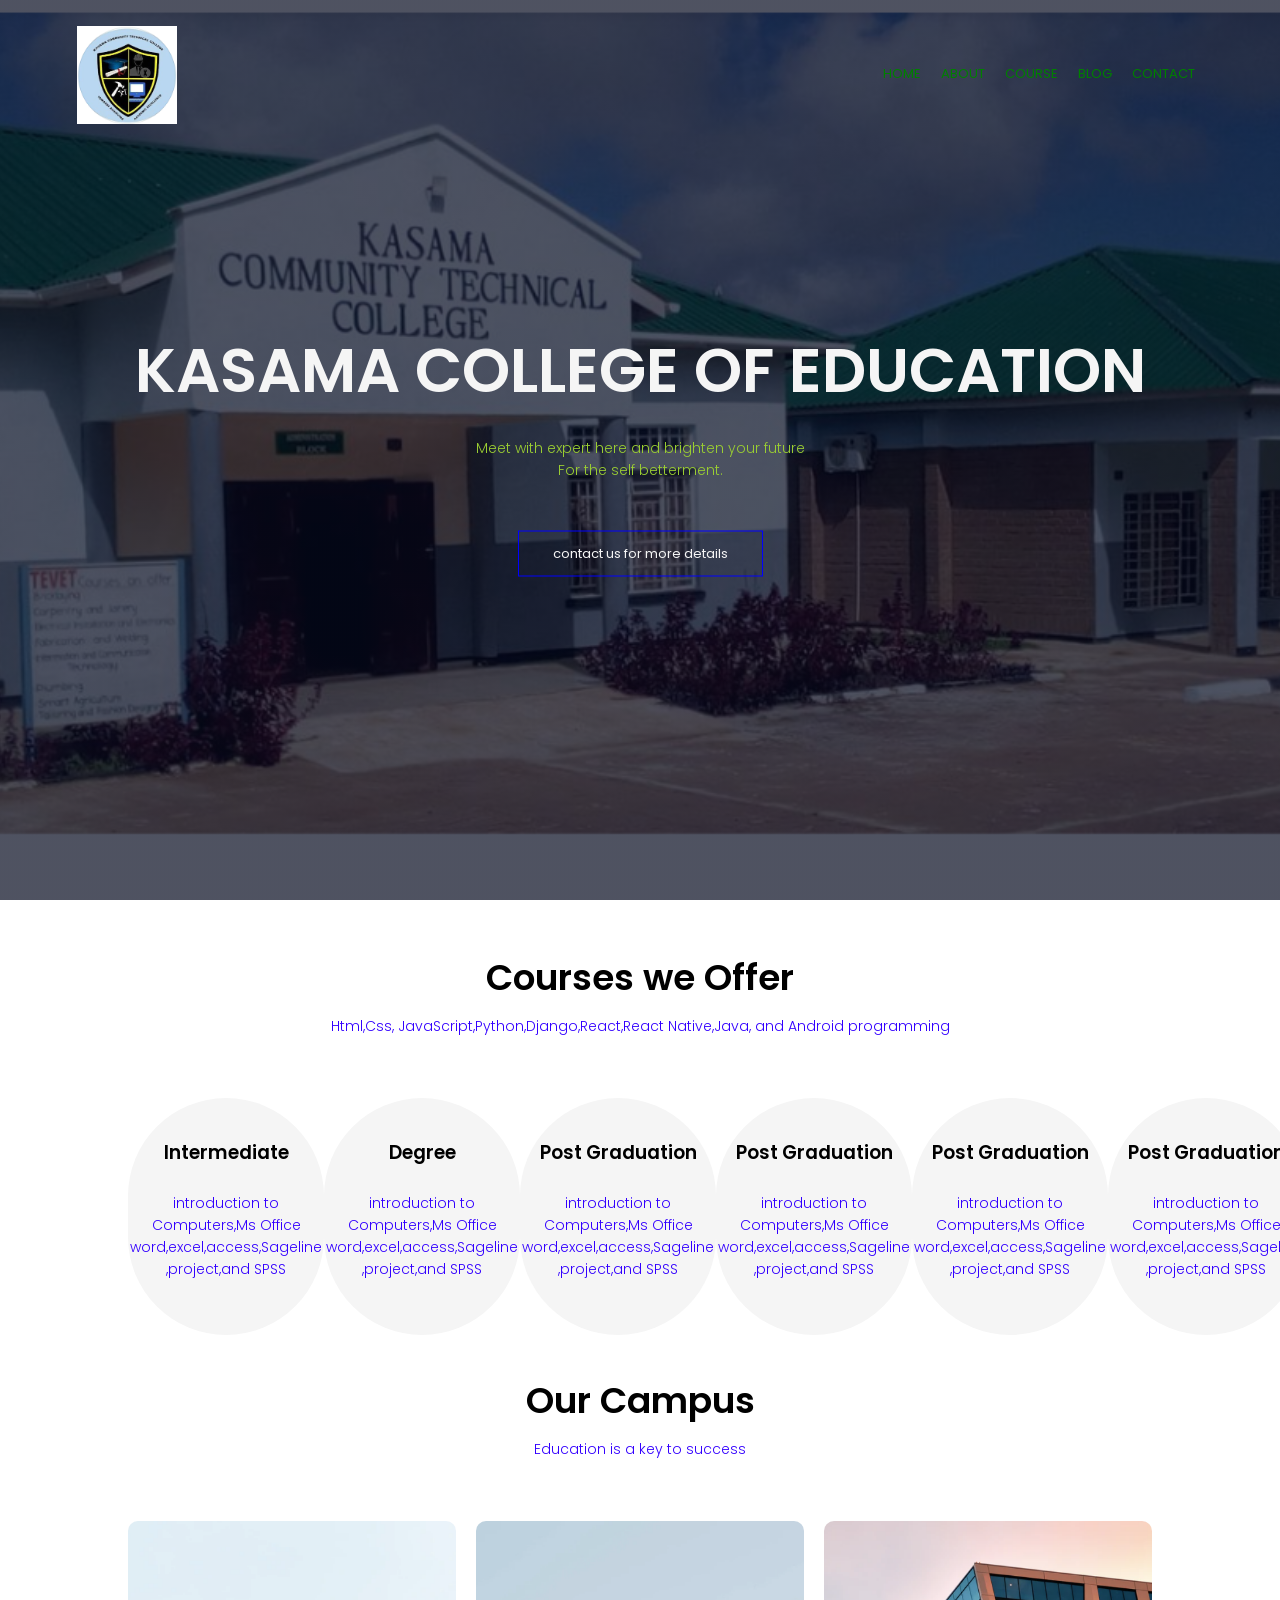
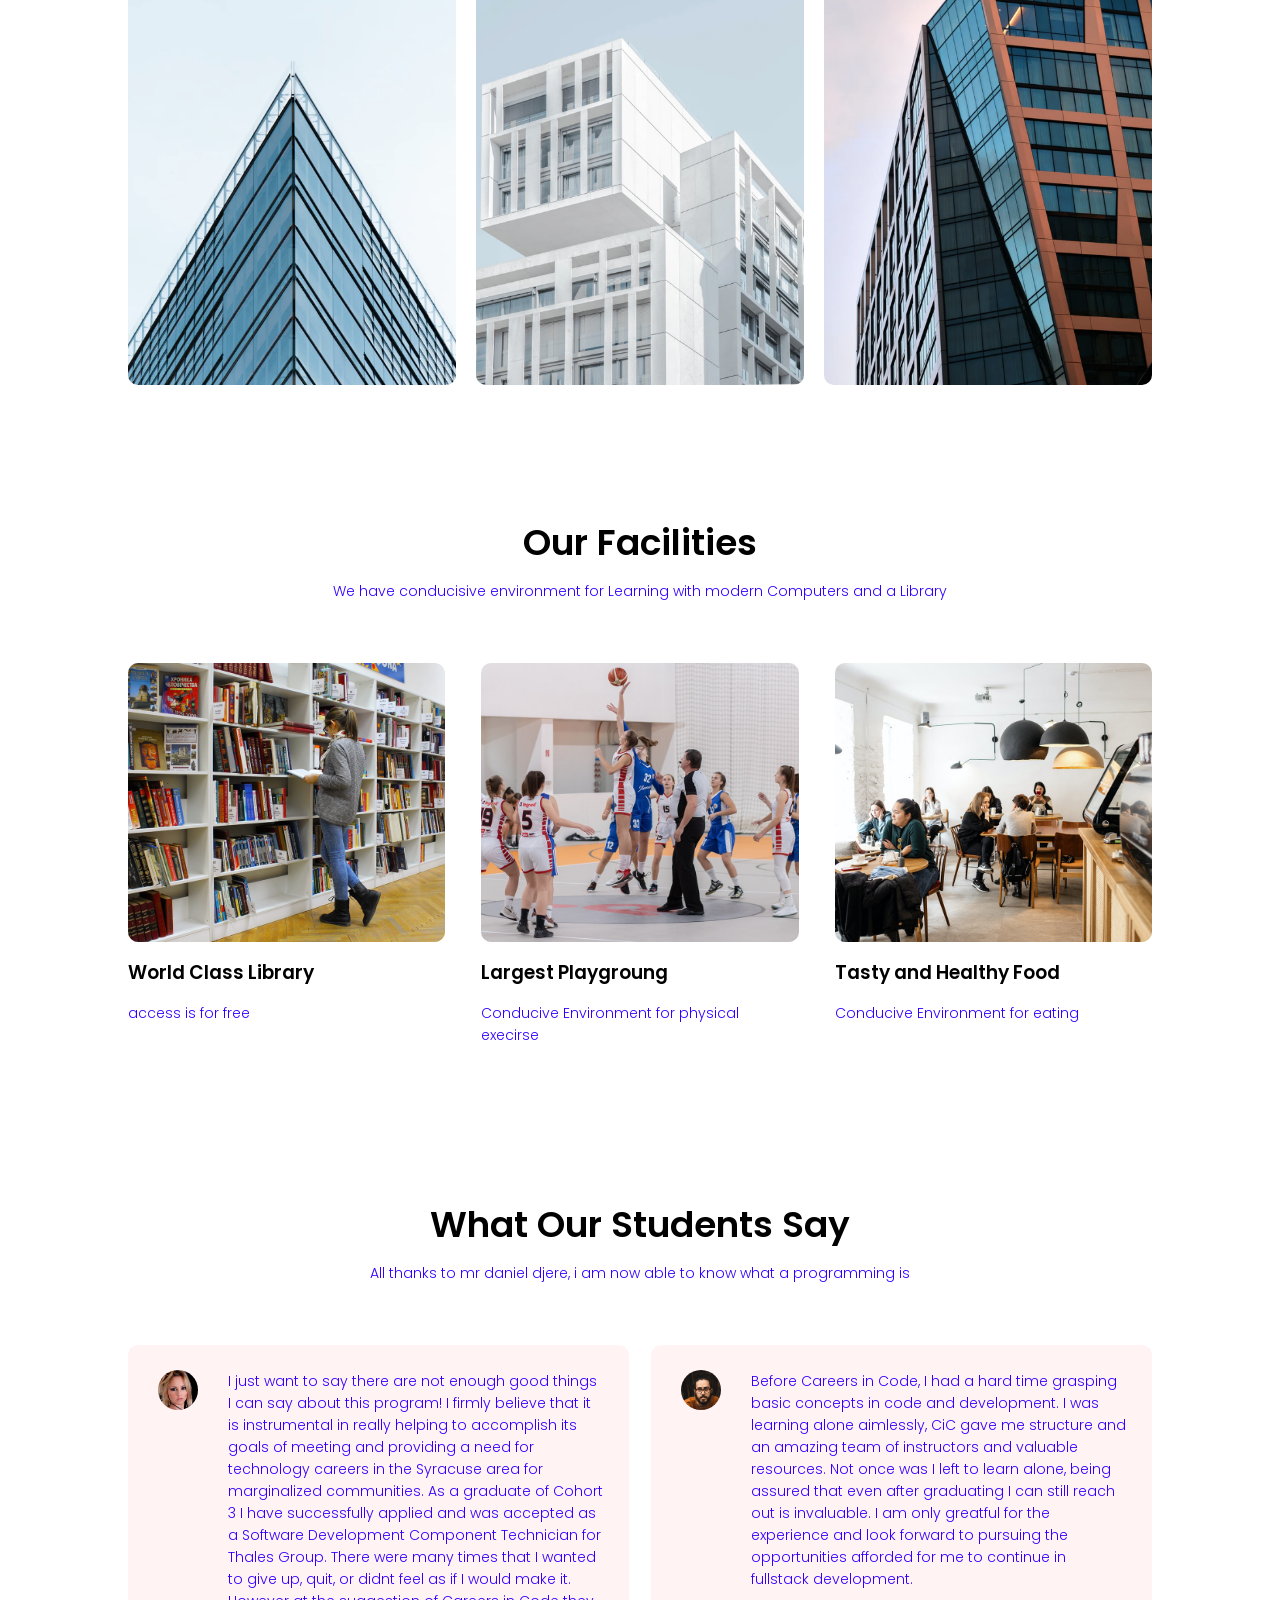
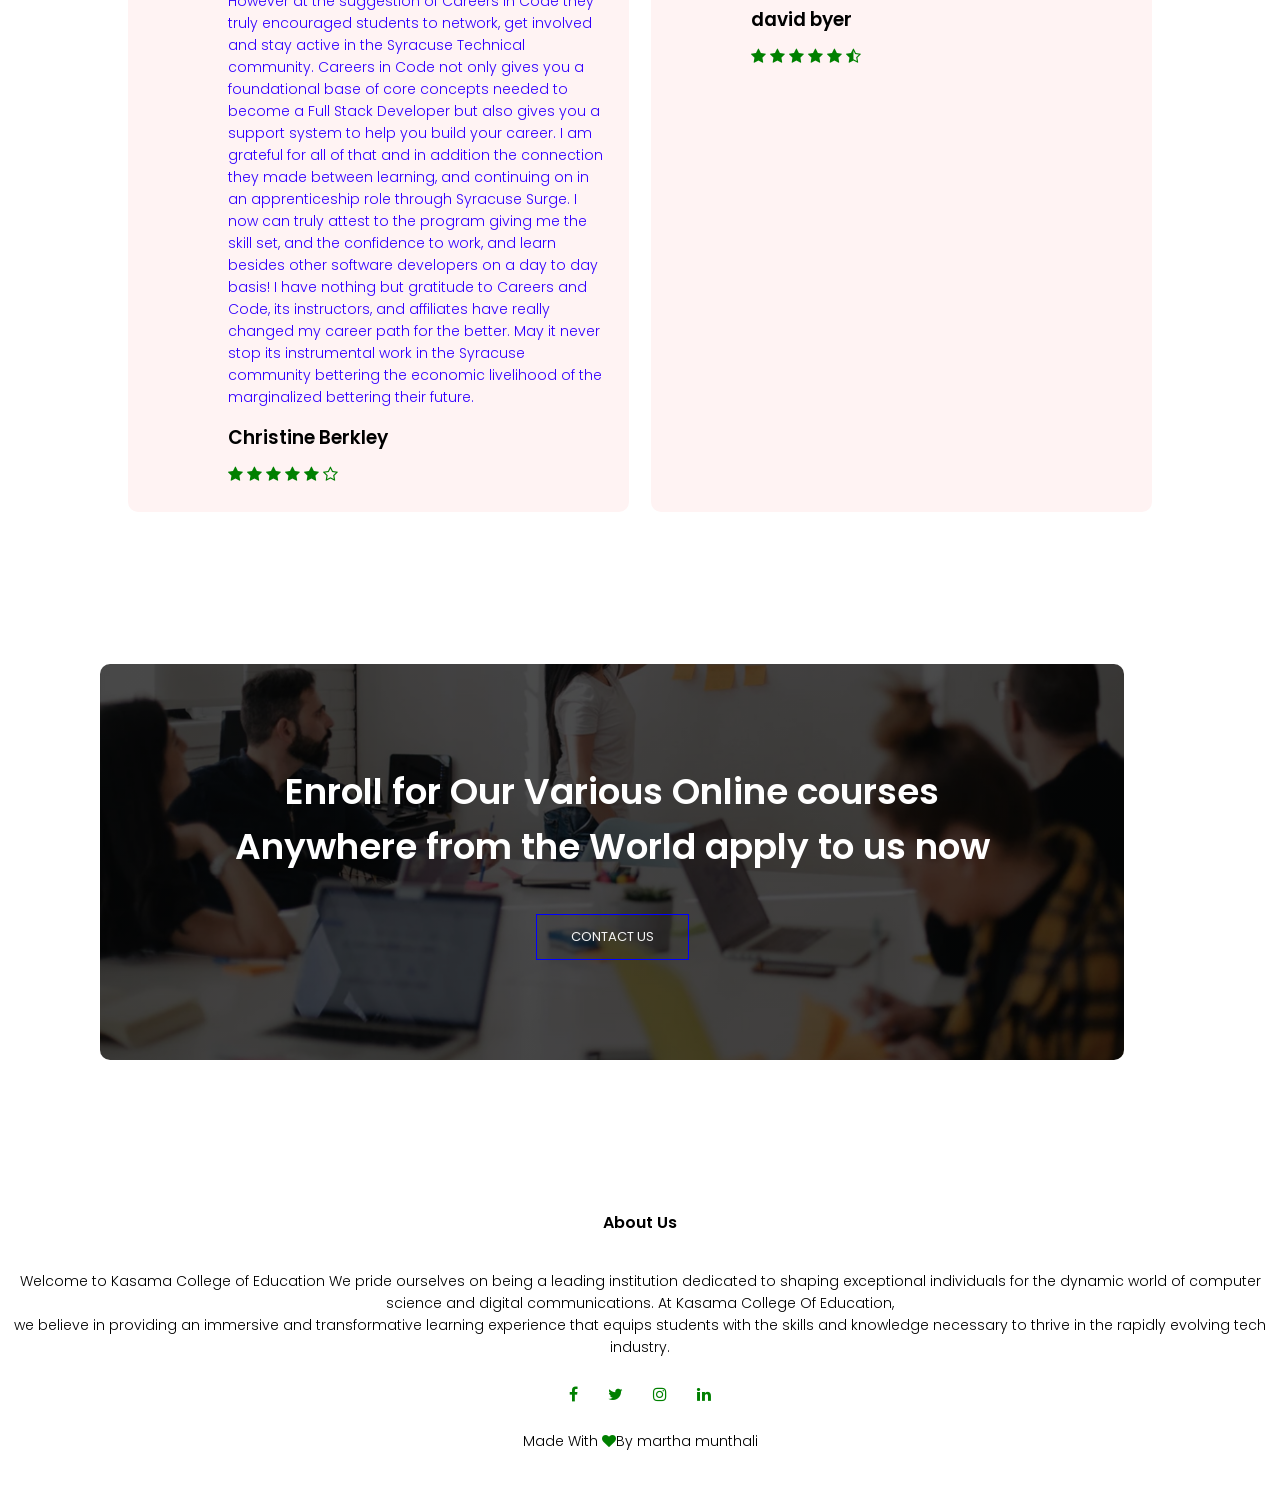
<file: index.html>
<!Doctype hmtl>
<html>
    <head>
      <meta name="viewport" content="with=device-width, initial-scale=1.0"> 
        <title> KASAMA COLLEGE OF EDUCATION </title>
        <link rel="stylesheet" href="style.css"> 
        <link rel="preconnect" href="https://fonts.googleapis.com">
    <link rel="preconnect" href="https://fonts.gstatic.com" crossorigin>
    <link href="https://fonts.googleapis.com/css2?family=Poppins:ital,wght@0,100;0,200;0,700;1,100&display=swap" rel="stylesheet">
    
    
    
<link 
href="http://cdnjs.cloudflare.com/ajax/libs/font-awesome/4.3.0/css/font-awesome.css" 
rel="stylesheet"  type='text/css'>
    
     </head>
    
     <body>   
        <!----------------   Logo   and   Nav   Links ----------------------------->
        <section class="header">  
          <nav>  
             <a href="about.html">  <img src="images/LOGOO.png">  </a>
             <div class="nav-links" id="navLinks"> 
                <i class="fa fa-times" onclick="hideMenu()"></i>
    
                <ul>   
                   <li>  <a href="index.html">HOME </a></li>
                   <li>  <a href="about.html">ABOUT </a></li>
                   <li>  <a href="course.html">COURSE </a></li>
                   <li>  <a href="blog.html">BLOG </a></li>
                   <li>  <a href="contact.html">CONTACT </a></li>
                </ul>
    
             </div>
             <i class="fa fa-bars" onclick="showMenu()"></i>
          </nav>
           
      <div class="text-box">   
         <h1>KASAMA COLLEGE OF EDUCATION</h1> 
         <p>Meet with expert here and brighten your future<br> For the self betterment.</p>
         <a href="" class="hero-btn"> contact us for more details</a>
      
      </div>
            
      
          </section>
          
          <!-------------COURSE ------------->
          <section class="course"> 
            
           <h1> Courses we Offer  </h1>	  
             <p>  Html,Css, JavaScript,Python,Django,React,React Native,Java, and Android programming   </p>
          
          <div class="row">
      
            <div class="course-col">
               <h3>Intermediate</h3>
               <p>introduction to Computers,Ms Office word,excel,access,Sageline ,project,and SPSS</p>
      
            </div>
      
            <div class="course-col">
               <h3>Degree</h3>
               <p>introduction to Computers,Ms Office word,excel,access,Sageline ,project,and SPSS</p>
      
            </div>
      
            <div class="course-col">
               <h3>Post Graduation</h3>
               <p>introduction to Computers,Ms Office word,excel,access,Sageline ,project,and SPSS</p>
      
            </div>
            <div class="course-col">
               <h3>Post Graduation</h3>
               <p>introduction to Computers,Ms Office word,excel,access,Sageline ,project,and SPSS</p>
      
            </div>
            <div class="course-col">
               <h3>Post Graduation</h3>
               <p>introduction to Computers,Ms Office word,excel,access,Sageline ,project,and SPSS</p>
      
            </div>
            <div class="course-col">
               <h3>Post Graduation</h3>
               <p>introduction to Computers,Ms Office word,excel,access,Sageline ,project,and SPSS</p>
      
            </div>
            <div class="course-col">
               <h3>Post Graduation</h3>
               <p>introduction to Computers,Ms Office word,excel,access,Sageline ,project,and SPSS</p>
      
            </div>
      
         </div>
          
          </section>
          
          <!-------campus-->
      
      <section class="campus">
         <h1>Our  Campus</h1>
         <p> Education is a key to success</p>
      
         <div class="row">
      
            <div class="campus-col">
               <img src="images/london.png">
               <div class="layer">
                  <h3>LONDON</h3>
               </div>
            </div>
            <div class="campus-col">
               <img src="images/washington.png">
               <div class="layer">
                  <h3>WASHNGTON</h3>
               </div>
            </div>
            <div class="campus-col">
               <img src="images/newyork.png">
               <div class="layer">
                  <h3>NEWYORK</h3>
               </div>
            </div>
         </div>
      </section>
<!---------Facilities------>
<section class="facilities">    

   <h1>Our Facilities </h1>
   <p> We have  conducisive  environment for Learning with  modern Computers and a Library</p>

<div class="row">
<div class="facilities-col">
<img src="images/library.png">
<h3>World Class Library </h3>
<p>access is for free </p>
</div>

<div class="facilities-col">
<img src="images/basketball.png">
<h3>Largest Playgroung </h3>
<p>Conducive  Environment  for physical execirse </p>
</div>

<div class="facilities-col">
<img src="images/cafeteria.png">
<h3>Tasty and Healthy Food </h3>
<p>Conducive  Environment  for eating </p>
</div>
</div>    
</section>

 <!------------testimonials--------------------->

 <section class="testimonials"> 
   <h1>What Our Students Say</h1>
   <p>All thanks to mr daniel djere, i am now able to know what a programming is </p>
<div class="row">

<div class="testimonial-col">

   <img src="images/user1.jpg">
<diV> 
   <p>I just want to say there are not enough good things I can say about this program!
      I firmly believe that it is instrumental in really helping to accomplish its goals
      of meeting and providing a need for technology careers in the Syracuse area for marginalized
      communities. As a graduate of Cohort 3 I have successfully applied and was accepted as
      a Software Development Component Technician for Thales Group. There were many times that 
      I wanted to give up, quit, or didnt feel as if I would make it. However at the suggestion
      of Careers in Code they truly encouraged students to network, get involved and
      stay active in the Syracuse Technical community. Careers in Code not only gives you
      a foundational base of core concepts needed to become a Full Stack Developer but 
      also gives you a support system to help you build your career. I am grateful
      for all of that and in addition the connection they made between learning, and continuing 
      on in an apprenticeship role through Syracuse Surge. I now can truly attest to the program
      giving me the skill set, and the confidence to work, and learn besides other software
      developers on a day to day basis! I have nothing but gratitude to Careers and Code, 
      its instructors, and affiliates have really changed my career path for the better. 
      May it never stop its instrumental work in the Syracuse community bettering the 
      economic livelihood of the marginalized bettering their future.</p>
   <h3>Christine Berkley</h3>
   <i class="fa fa-star"></i>
   <i class="fa fa-star"></i>
   <i class="fa fa-star"></i>
   <i class="fa fa-star"></i>
   <i class="fa fa-star"></i>
   <i class="fa fa-star-o"></i>
</diV>
</div>

<div class="testimonial-col">

   <img src="images/user2.jpg">
<diV> 
   <p>Before Careers in Code, I had a hard time grasping basic concepts in code
      and development. I was learning alone aimlessly, CiC gave me structure and
      an amazing team of instructors and valuable resources. Not once was I left to
      learn alone, being assured that even after graduating I can still reach out is invaluable. 
      I am only greatful for the experience and look forward to pursuing the opportunities 
      afforded for me to continue in fullstack development.</p>
   <h3>david byer</h3>
   <i class="fa fa-star"></i>
   <i class="fa fa-star"></i>
   <i class="fa fa-star"></i>
   <i class="fa fa-star"></i>
   <i class="fa fa-star"></i>
   <i class="fa fa-star-half-o"></i>

</diV>
</div>


</div>

</section>
<!-------call to action----->
<section class="cta">
   <h1>Enroll for Our Various Online courses<br>Anywhere from the World apply to us now</h1>
   <a href="" class="hero-btn">CONTACT US</a>
</section>
<section class="footer"> 

   <h4>About  Us</h4>
   <p> Welcome to Kasama College of Education We pride ourselves on being a leading institution dedicated to shaping exceptional individuals for the dynamic world of computer science and digital communications. At Kasama College Of Education,<br> we believe in providing an immersive and transformative learning experience that equips students with the skills and knowledge necessary to thrive in the rapidly evolving tech industry.</p>
   <div class="icons">   

<a href="https://web.facebook.com/daniel.jere.39" target="_blank"><i class="fa fa-facebook"></i></a>
<a href="https://twitter.com/danieljere7" target="_blank"><i class="fa fa-twitter"></i></a>
<a href="https://www.instagram.com/danieljere3" target="_blank"><i class="fa fa-instagram"></i></a>
<a href="https://www.linkedin.com/in/daniel-jere-b772a330/" target="_blank"><i class="fa fa-linkedin"></i></a>


   </div>

   <p>Made With <i class="fa fa-heart"></i>By martha munthali </i></p>
</section>


   
          
          <!------------JavaScript for Toggle Menu--------------------->
      
      
      <script>  
            var navLinks = document.getElementById("navLinks"); 
            function showMenu(){ 
               navLinks.style.right = "0";
            }
            function hideMenu(){  
               navLinks.style.right = "-200px";
            }
      
      
      </script>
       </body>
      
      
      </html>
</file>
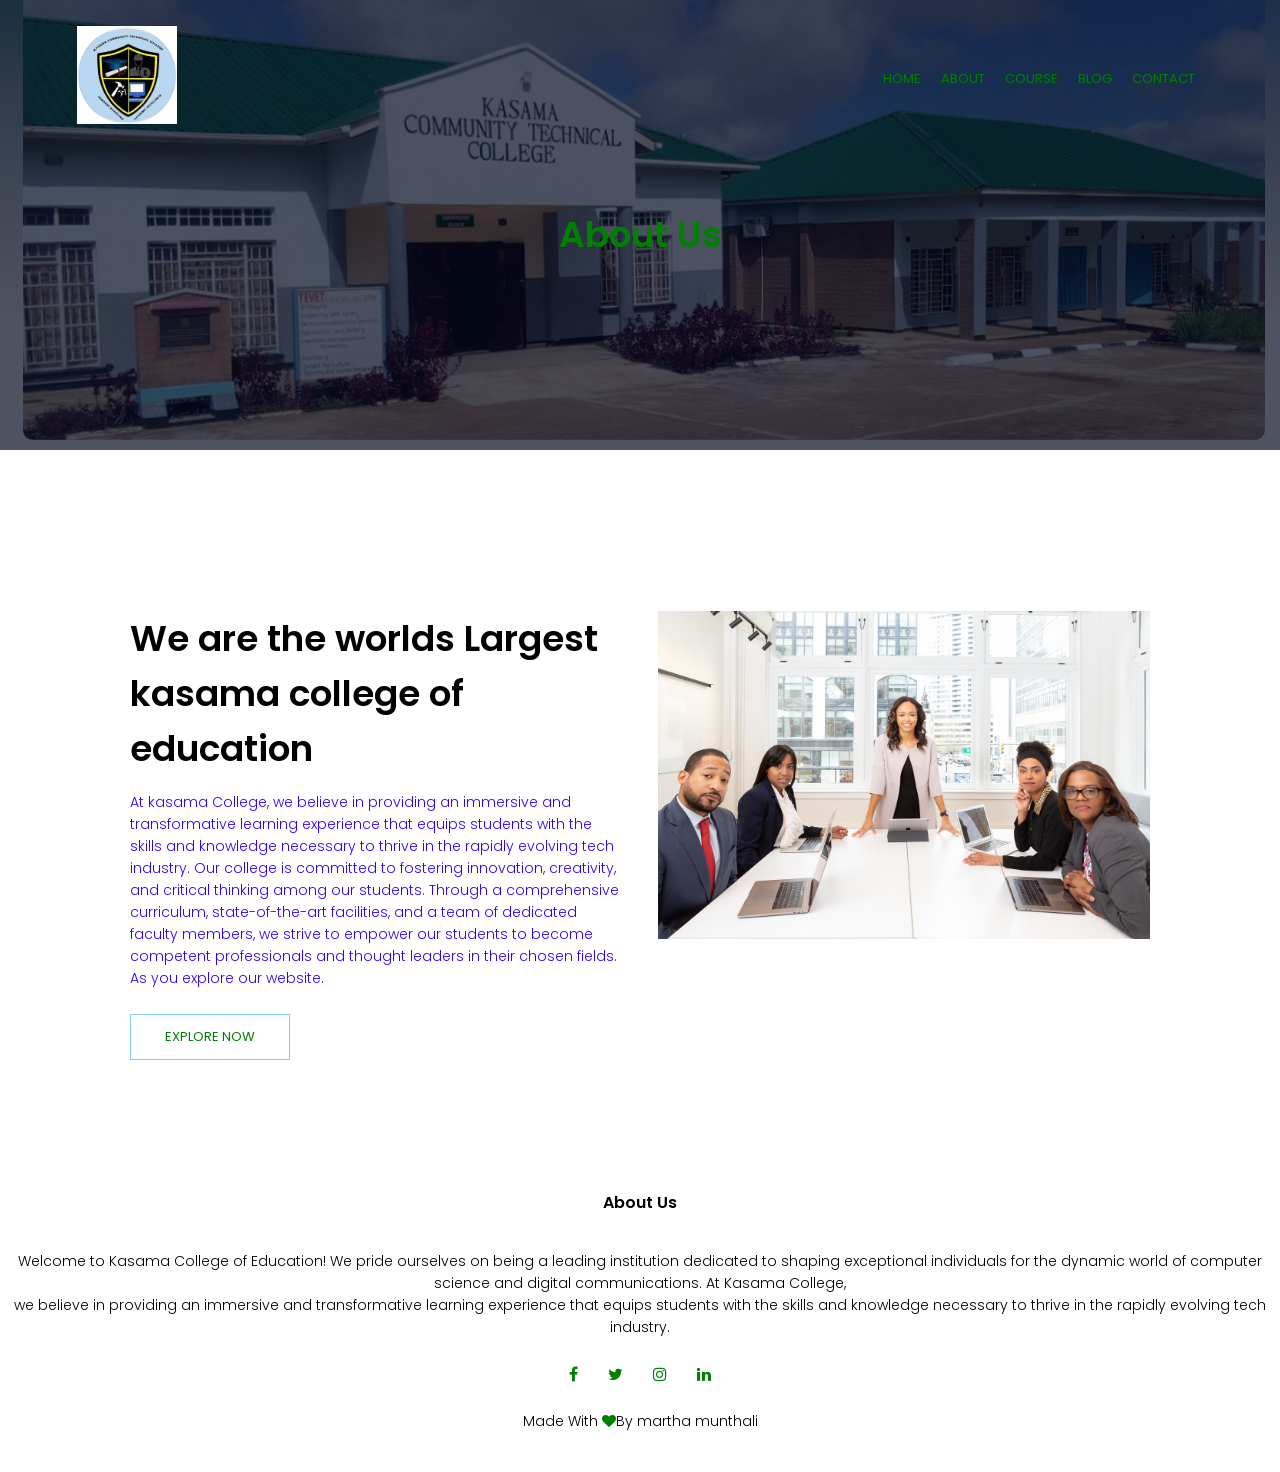
<file: about.html>
<!DOCTYPE html>
<html>   
 <head>  
    <meta name="viewport" content="with=device-width, initial-scale=1.0"> 
    <title> KASAMA COLLEGE OF EDUCATION</title>
    <link rel="stylesheet" href="style.css"> 
    <link rel="preconnect" href="https://fonts.googleapis.com">
<link rel="preconnect" href="https://fonts.gstatic.com" crossorigin>
<link href="https://fonts.googleapis.com/css2?family=Poppins:ital,wght@0,100;0,200;0,700;1,100&display=swap" rel="stylesheet">



<link 
  href="http://cdnjs.cloudflare.com/ajax/libs/font-awesome/4.3.0/css/font-awesome.css" 
  rel="stylesheet"  type='text/css'>
 </head>

 <body>   
    <!---------------- Rename   the   Header class  to  sub-header ----------------------------->
    <section class="sub-header">  
      <nav>  
         <a href="course.html">  <img src="images/LOGOO.png">  </a>
         <div class="nav-links" id="navLinks"> 
            <i class="fa fa-times" onclick="hideMenu()"></i>

            <ul>   
               <li>  <a href="index.html">HOME </a></li>
               <li>  <a href="about.html">ABOUT </a></li>
               <li>  <a href="course.html">COURSE </a></li>
               <li>  <a href="blog.html">BLOG </a></li>
               <li>  <a href="contact.html">CONTACT </a></li>
            </ul>

         </div>
         <i class="fa fa-bars" onclick="showMenu()"></i>
      </nav>
     
<h1>About  Us </h1>

    </section>
    <!----------About   Us  Content ---------------------->
    <section class="about-us"> 
      <div class="row">  
         <div class="about-col">
            <h1> We  are  the  worlds  Largest kasama college of education </h1>
           <p>  At kasama College, we believe in providing an immersive and transformative learning experience that equips students with the skills and knowledge necessary to thrive in the rapidly evolving tech industry.
            Our college is committed to fostering innovation, creativity, and critical thinking among our students. Through a comprehensive curriculum, state-of-the-art facilities, and a team of dedicated faculty members, we strive to empower our students to become competent professionals and thought leaders in their chosen fields.
            As you explore our website.</p>
             <a href=" " class="hero-btn green-btn"> EXPLORE NOW  </a>
         </div>
         <div class="about-col">

            <img src="images/about.jpg">
         </div>

      </div>
    </section>

	
   <!-----------------  foooter    -------->

   <section class="footer"> 

      <h4>About  Us</h4>
      <p> Welcome to Kasama College of Education! We pride ourselves on being a leading institution dedicated to shaping exceptional individuals for the dynamic world of computer science and digital communications. At Kasama College,<br> we believe in providing an immersive and transformative learning experience that equips students with the skills and knowledge necessary to thrive in the rapidly evolving tech industry.</p>
      <div class="icons">   

<a href="https://web.facebook.com/daniel.jere.39" target="_blank"><i class="fa fa-facebook"></i></a>
<a href="https://twitter.com/danieljere7" target="_blank"><i class="fa fa-twitter"></i></a>
<a href="https://www.instagram.com/danieljere3" target="_blank"><i class="fa fa-instagram"></i></a>
<a href="https://www.linkedin.com/in/daniel-jere-b772a330/" target="_blank"><i class="fa fa-linkedin"></i></a>


      </div>

      <p>Made With <i class="fa fa-heart"></i>By martha munthali </i></p>
   </section>
    <!------------JavaScript for Toggle Menu--------------------->


<script>
      var navLinks = document.getElementById("navLinks");
      function showMenu(){ 
         navLinks.style.right = "0";
      }
      function hideMenu(){  
         navLinks.style.right = "-200px";
      }
</script>
 </body>


</html>
</file>
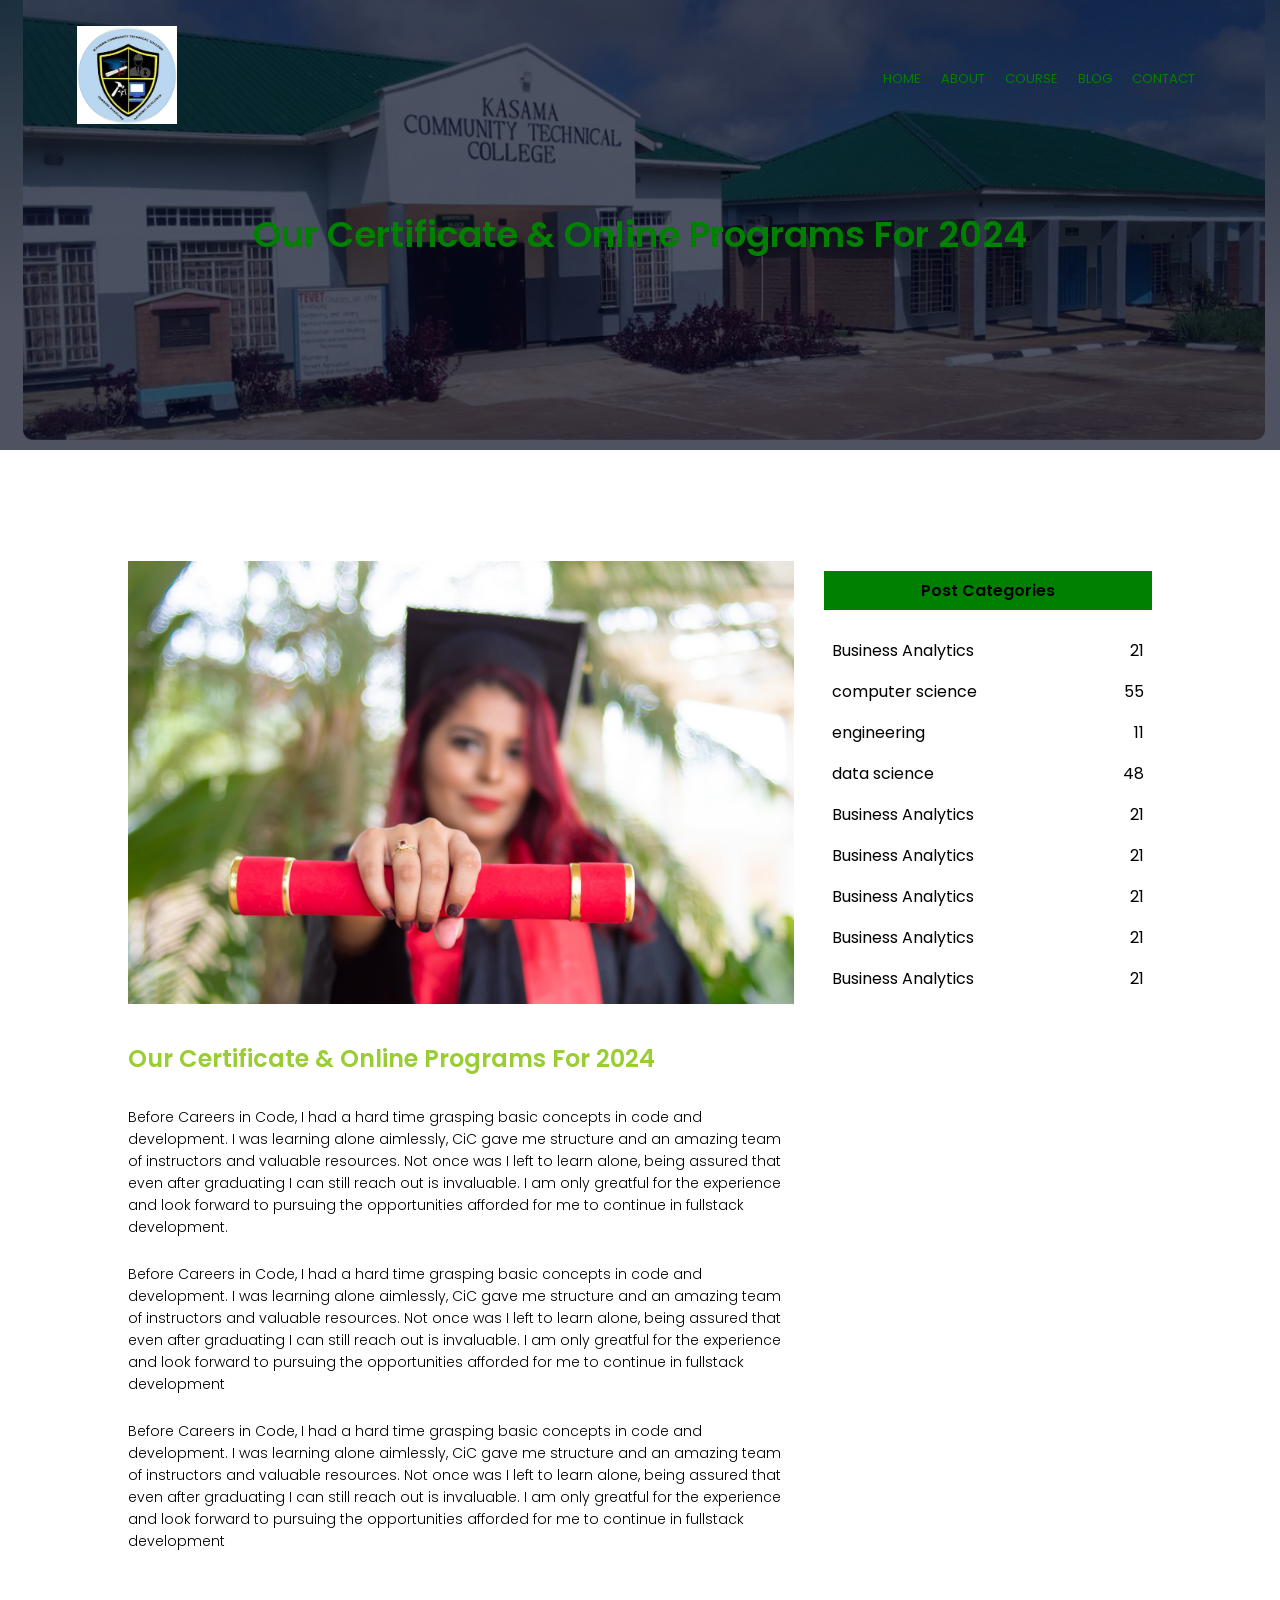
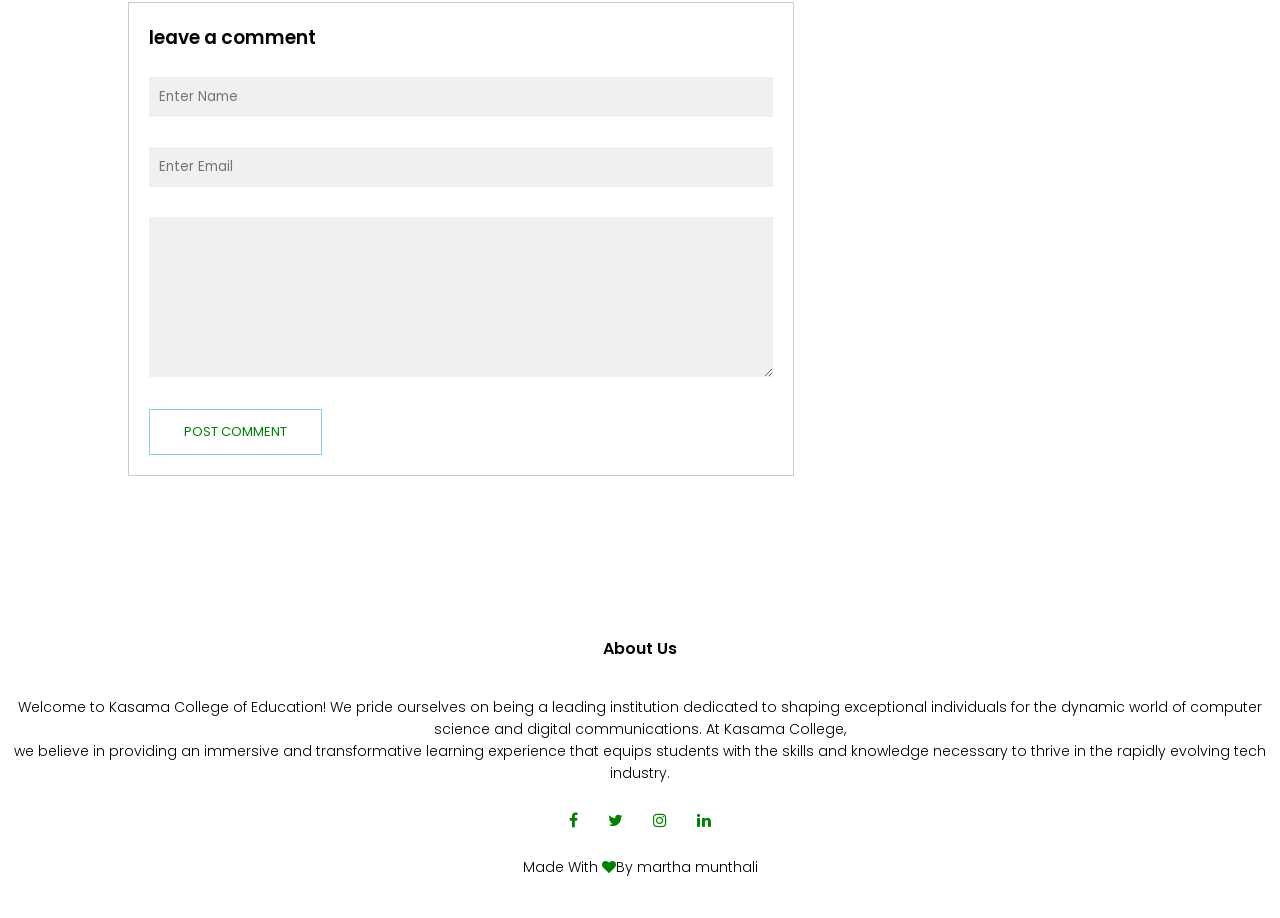
<file: blog.html>
<!DOCTYPE html>
<html>   
 <head>  
    <meta name="viewport" content="with=device-width, initial-scale=1.0"> 
    <title> KASAMA COLLEGE OF EDUCATION</title>
    <link rel="stylesheet" href="style.css"> 
    <link rel="preconnect" href="https://fonts.googleapis.com">
<link rel="preconnect" href="https://fonts.gstatic.com" crossorigin>
<link href="https://fonts.googleapis.com/css2?family=Poppins:ital,wght@0,100;0,200;0,700;1,100&display=swap" rel="stylesheet">



<link 
  href="http://cdnjs.cloudflare.com/ajax/libs/font-awesome/4.3.0/css/font-awesome.css" 
  rel="stylesheet"  type='text/css'>
 </head>

 <body>   
    <!---------------- Rename   the   Header class  to  sub-header ----------------------------->
    <section class="sub-header">  
      <nav>  
         <a href="contact.html">  <img src="images/LOGOO.png">  </a>
         <div class="nav-links" id="navLinks"> 
            <i class="fa fa-times" onclick="hideMenu()"></i>

            <ul>   
               <li>  <a href="index.html">HOME </a></li>
               <li>  <a href="about.html">ABOUT </a></li>
               <li>  <a href="course.html">COURSE </a></li>
               <li>  <a href="blog.html">BLOG </a></li>
               <li>  <a href="contact.html">CONTACT </a></li>
            </ul>

         </div>
         <i class="fa fa-bars" onclick="showMenu()"></i>
      </nav>
     
<h1>Our Certificate & Online Programs For 2024 </h1>

</section>
<!-------blog page content--------->
<section class="blog-content">
   <div class="row">
      <div class="blog-left">
         <img src="images/certificate.jpg">
         <h2>Our Certificate & Online Programs For 2024 </h2>
         <p>Before Careers in Code, I had a hard time grasping basic concepts in code
            and development. I was learning alone aimlessly, CiC gave me structure and
            an amazing team of instructors and valuable resources. Not once was I left to
            learn alone, being assured that even after graduating I can still reach out is invaluable. 
            I am only greatful for the experience and look forward to pursuing the opportunities 
            afforded for me to continue in fullstack development.</p>
            <br>
            <p>Before Careers in Code, I had a hard time grasping basic concepts in code
               and development. I was learning alone aimlessly, CiC gave me structure and
               an amazing team of instructors and valuable resources. Not once was I left to
               learn alone, being assured that even after graduating I can still reach out is invaluable. 
               I am only greatful for the experience and look forward to pursuing the opportunities 
               afforded for me to continue in fullstack development</p>
            <br>
            <p>Before Careers in Code, I had a hard time grasping basic concepts in code
               and development. I was learning alone aimlessly, CiC gave me structure and
               an amazing team of instructors and valuable resources. Not once was I left to
               learn alone, being assured that even after graduating I can still reach out is invaluable. 
               I am only greatful for the experience and look forward to pursuing the opportunities 
               afforded for me to continue in fullstack development</p>
               <div class="comment-box">
                  <h3>leave a comment</h3>
                  <form class="comment-form">
                     <input type="text" placeholder="Enter Name">
                     <input type="text" placeholder="Enter Email">
                     <textarea rows="7" placeholder="Your comment">
                     </textarea>
                     <button type="submit" class="hero-btn green-btn">POST COMMENT</button>

                  </form>

               </div>
      </div>
      <div class="blog-right"> 
         <h3>Post Categories</h3>
         <div>
            <span>Business Analytics</span>
            <span>21</span>
         </div>
         <div>
            <span>computer science</span>
            <span>55</span>
         </div>
         <div>
            <span>engineering</span>
            <span>11</span>
         </div>
         <div>
            <span>data science</span>
            <span>48</span>
         </div>
         <div>
            <span>Business Analytics</span>
            <span>21</span>
         </div>
         <div>
            <span>Business Analytics</span>
            <span>21</span>
         </div>
         <div>
            <span>Business Analytics</span>
            <span>21</span>
         </div>
         <div>
            <span>Business Analytics</span>
            <span>21</span>
         </div>
         <div>
            <span>Business Analytics</span>
            <span>21</span>
         </div>
      </div>

   </div>

</section>
	
   <!-----------------  foooter    -------->

   <section class="footer"> 

      <h4>About  Us</h4>
      <p> Welcome to Kasama College of Education! We pride ourselves on being a leading institution dedicated to shaping exceptional individuals for the dynamic world of computer science and digital communications. At Kasama College,<br> we believe in providing an immersive and transformative learning experience that equips students with the skills and knowledge necessary to thrive in the rapidly evolving tech industry.</p>
      <div class="icons">   

<a href="https://web.facebook.com/daniel.jere.39" target="_blank"><i class="fa fa-facebook"></i></a>
<a href="https://twitter.com/danieljere7" target="_blank"><i class="fa fa-twitter"></i></a>
<a href="https://www.instagram.com/danieljere3" target="_blank"><i class="fa fa-instagram"></i></a>
<a href="https://www.linkedin.com/in/daniel-jere-b772a330/" target="_blank"><i class="fa fa-linkedin"></i></a>


      </div>

      <p>Made With <i class="fa fa-heart"></i>By martha munthali </i></p>
   </section>
    <!------------JavaScript for Toggle Menu--------------------->


<script>
      var navLinks = document.getElementById("navLinks");
      function showMenu(){ 
         navLinks.style.right = "0";
      }
      function hideMenu(){  
         navLinks.style.right = "-200px";
      }
</script>
 </body>

</html>
</file>
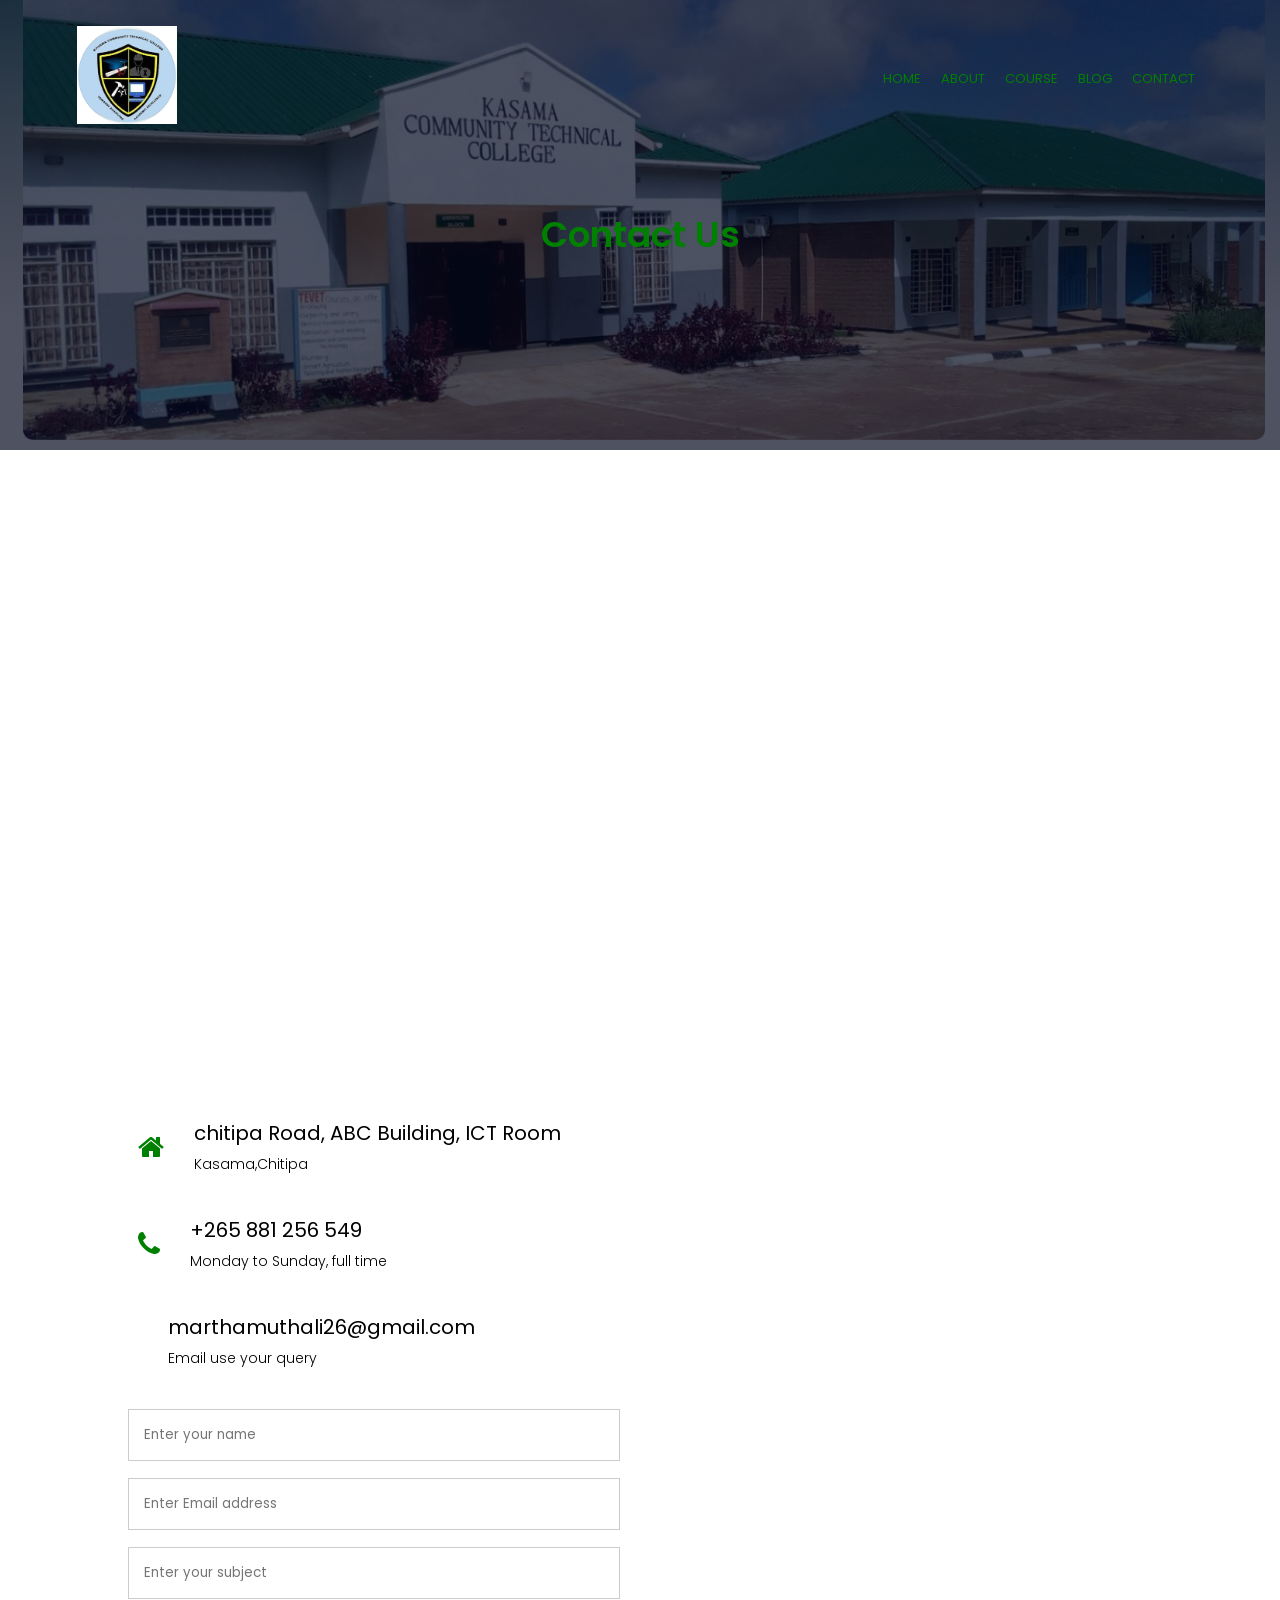
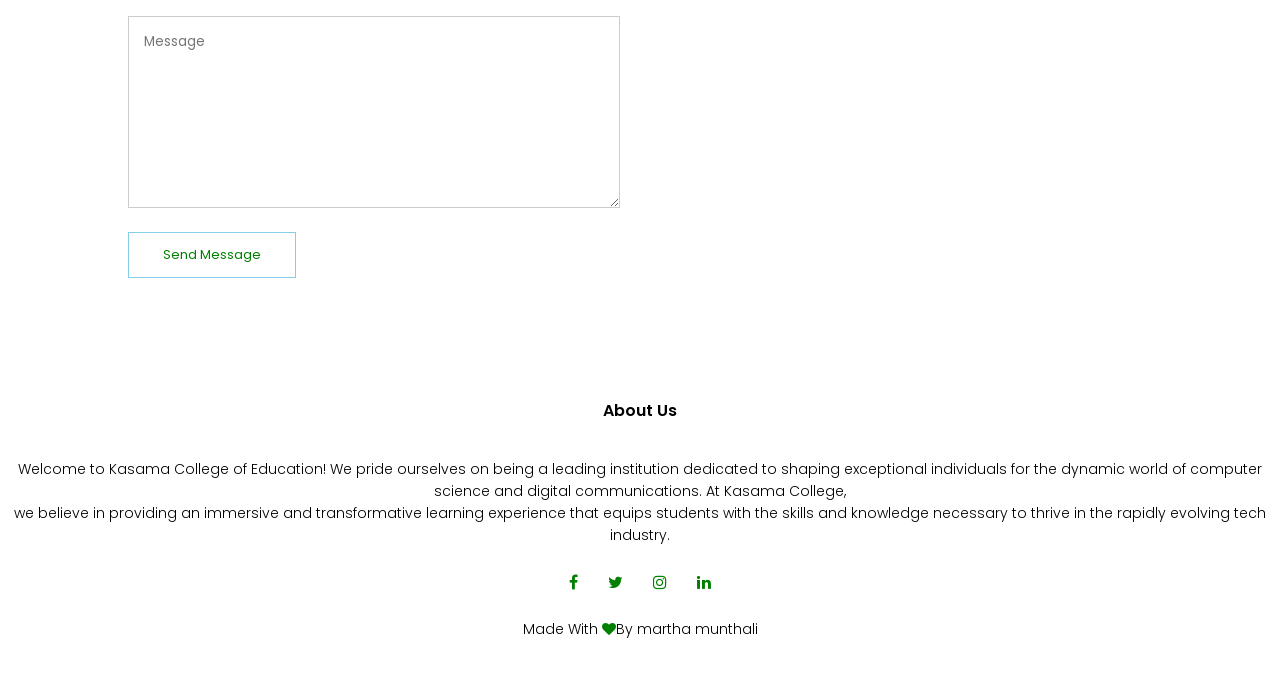
<file: contact.html>
<!DOCTYPE html>
<html>   
 <head>  
    <meta name="viewport" content="with=device-width, initial-scale=1.0"> 
    <title> KASAMA COLLEGE OF EDUCATION</title>
    <link rel="stylesheet" href="style.css"> 
    <link rel="preconnect" href="https://fonts.googleapis.com">
<link rel="preconnect" href="https://fonts.gstatic.com" crossorigin>
<link href="https://fonts.googleapis.com/css2?family=Poppins:ital,wght@0,100;0,200;0,700;1,100&display=swap" rel="stylesheet">



<link 
  href="http://cdnjs.cloudflare.com/ajax/libs/font-awesome/4.3.0/css/font-awesome.css" 
  rel="stylesheet"  type='text/css'>
 </head>

 <body>   
    <!---------------- Rename   the   Header class  to  sub-header ----------------------------->
    <section class="sub-header">  
      <nav>  
         <a href="contact.html">  <img src="images/LOGOO.png">  </a>
         <div class="nav-links" id="navLinks"> 
            <i class="fa fa-times" onclick="hideMenu()"></i>

            <ul>   
                <li>  <a href="index.html">HOME </a></li>
                <li>  <a href="about.html">ABOUT </a></li>
                <li>  <a href="course.html">COURSE </a></li>
                <li>  <a href="blog.html">BLOG </a></li>
                <li>  <a href="contact.html">CONTACT </a></li>
             </ul>

         </div>
         <i class="fa fa-bars" onclick="showMenu()"></i>
      </nav>
     
<h1>Contact Us </h1>

</section>
<!-------contact page content--------->
<section class="location">
   <iframe src="https://www.google.com/maps/embed?pb=!1m18!1m12!1m3!1d4020799.8386522126!2d26.556133687499976!3d-10.216151399999987!2m3!1f0!2f0!3f0!3m2!1i1024!2i768!4f13.1!3m3!1m2!1s0x1908cf54afe6774b%3A0xf916b14ea2a19dd1!2sKasama%20College%20Of%20Education!5e0!3m2!1sen!2smw!4v1687272627767!5m2!1sen!2smw" width="600" height="450" style="border:0;" allowfullscreen="" loading="lazy" referrerpolicy="no-referrer-when-downgrade"></iframe>
     </section>
  <section class="contact-us">
   <div class="row">
       <div class="contact-col">
           <div>
               <i class="fa fa-home"></i>
               <span>
                   <h5>chitipa Road, ABC Building, ICT Room</h5>
                   <p>Kasama,Chitipa</p>
               </span>
           </div>
           <div>
               <i class="fa fa-phone"></i>
               <span>
                   <h5>+265 881 256 549</h5>
                   <p>Monday to Sunday, full time</p>
               </span>
           </div>
           <div>
               <i class="fa fa-envelop-o"></i>
               <span>
                   <h5>marthamuthali26@gmail.com</h5>
                   <p>Email use your query</p>
               </span>
           </div>
           <div class="contact-col">
               <form action="Form-handle.php" method="post">
                   <input type="text" name="name" placeholder="Enter your name"required>
                   <input type="text" name="email" placeholder="Enter Email address"required>
                   <input type="text" name="subject" placeholder="Enter your subject"required>
                   <textarea rows="8" name="message" placeholder="Message"required></textarea>
                   <button type="submit" class="hero-btn green-btn">Send Message</button>
               </form>

           </div>
       </div>
           

       </div>
   </div>

  </section>
	
   <!-----------------  foooter    -------->

   <section class="footer"> 

      <h4>About  Us</h4>
      <p> Welcome to Kasama College of Education! We pride ourselves on being a leading institution dedicated to shaping exceptional individuals for the dynamic world of computer science and digital communications. At Kasama College,<br> we believe in providing an immersive and transformative learning experience that equips students with the skills and knowledge necessary to thrive in the rapidly evolving tech industry.</p>
      <div class="icons">   

<a href="https://web.facebook.com/daniel.jere.39" target="_blank"><i class="fa fa-facebook"></i></a>
<a href="https://twitter.com/danieljere7" target="_blank"><i class="fa fa-twitter"></i></a>
<a href="https://www.instagram.com/danieljere3" target="_blank"><i class="fa fa-instagram"></i></a>
<a href="https://www.linkedin.com/in/daniel-jere-b772a330/" target="_blank"><i class="fa fa-linkedin"></i></a>


      </div>

      <p>Made With <i class="fa fa-heart"></i>By martha munthali </i></p>
   </section>
    <!------------JavaScript for Toggle Menu--------------------->


<script>
      var navLinks = document.getElementById("navLinks");
      function showMenu(){ 
         navLinks.style.right = "0";
      }
      function hideMenu(){  
         navLinks.style.right = "-200px";
      }
</script>
 </body>

</html>
</file>
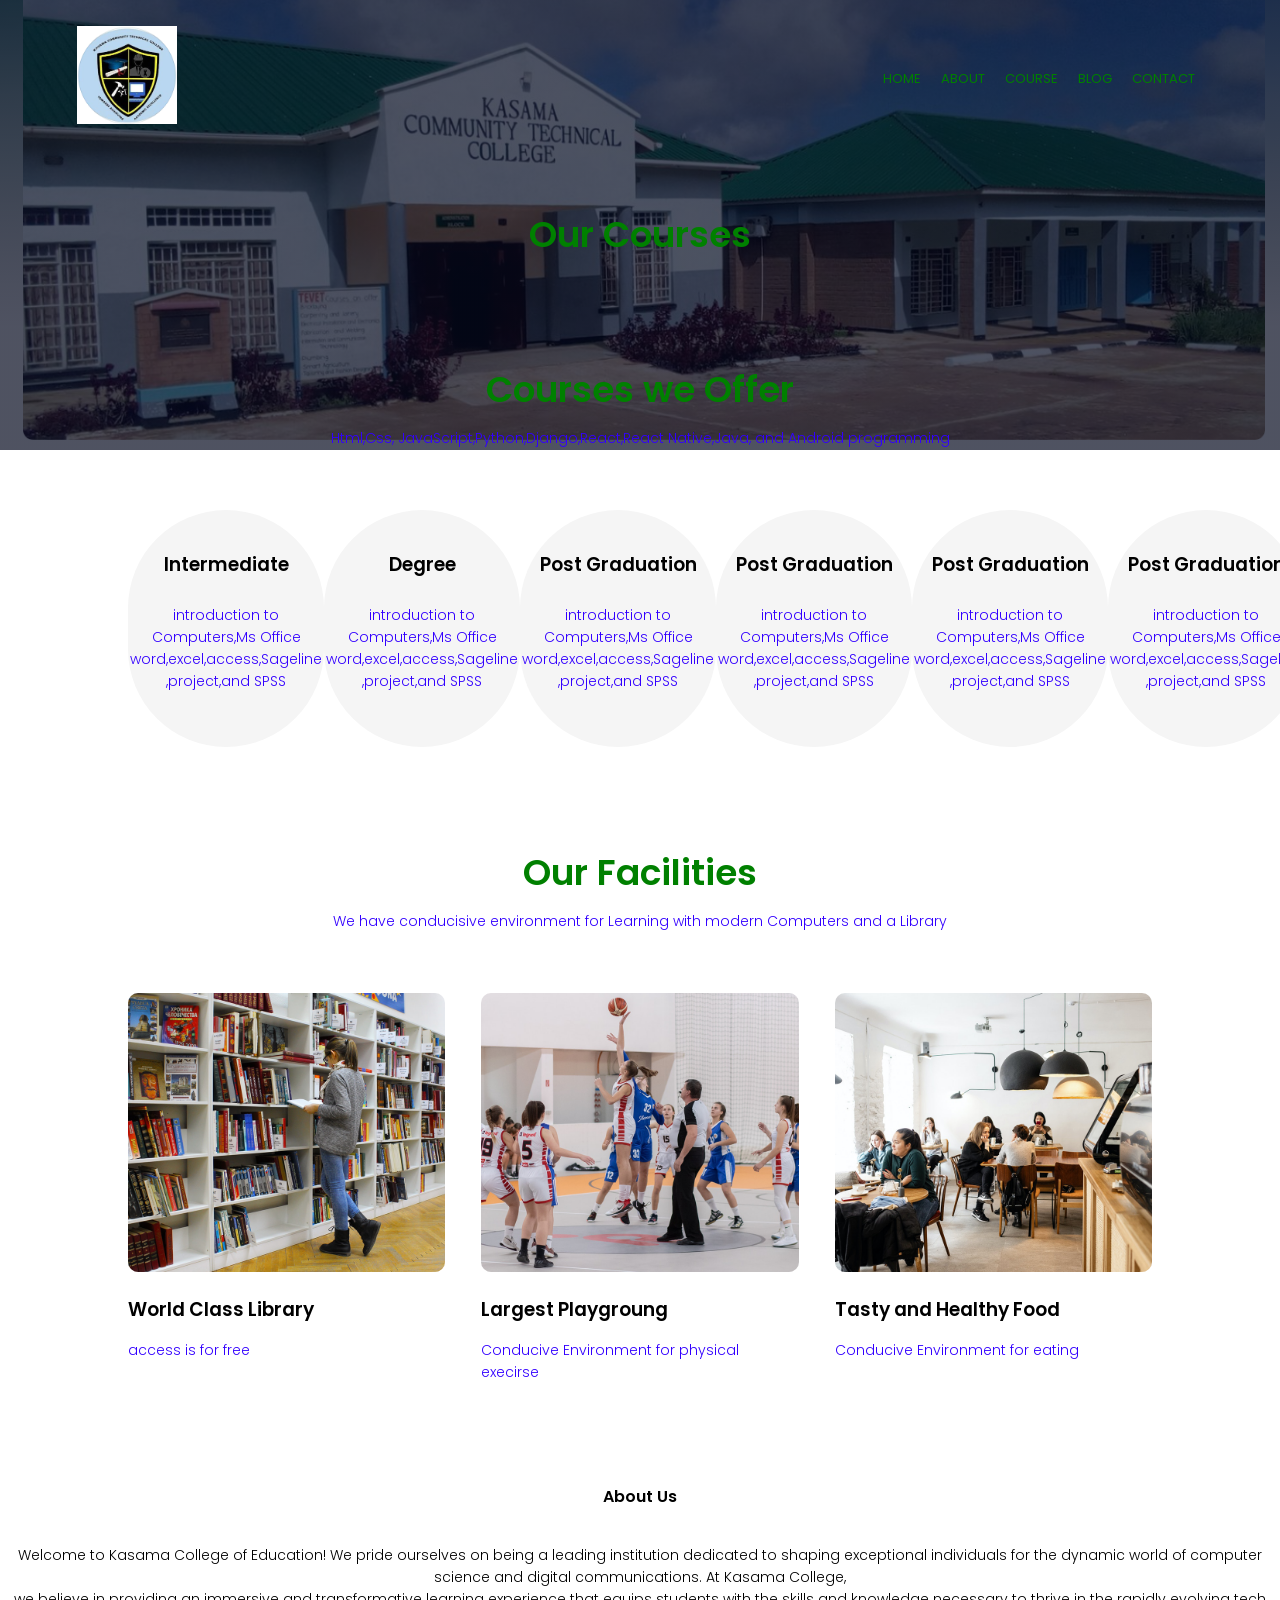
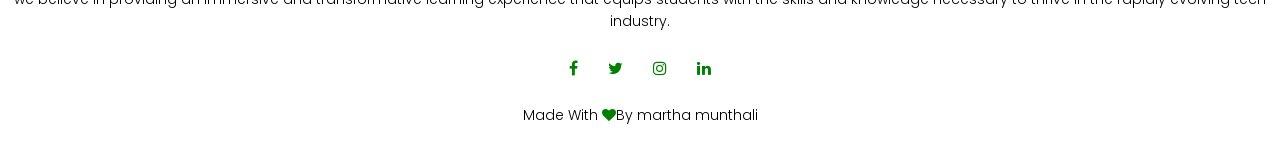
<file: course.html>
<!DOCTYPE html>
<html>   
 <head>  
    <meta name="viewport" content="with=device-width, initial-scale=1.0"> 
    <title> KASAMA COLLEGE OF EDUCATION</title>
    <link rel="stylesheet" href="style.css"> 
    <link rel="preconnect" href="https://fonts.googleapis.com">
<link rel="preconnect" href="https://fonts.gstatic.com" crossorigin>
<link href="https://fonts.googleapis.com/css2?family=Poppins:ital,wght@0,100;0,200;0,700;1,100&display=swap" rel="stylesheet">



<link 
  href="http://cdnjs.cloudflare.com/ajax/libs/font-awesome/4.3.0/css/font-awesome.css" 
  rel="stylesheet"  type='text/css'>
 </head>

 <body>   
    <!---------------- Rename   the   Header class  to  sub-header ----------------------------->
    <section class="sub-header">  
      <nav>  
         <a href="Blog.html">  <img src="images/LOGOO.png">  </a>
         <div class="nav-links" id="navLinks"> 
            <i class="fa fa-times" onclick="hideMenu()"></i>

            <ul>   
               <li>  <a href="index.html">HOME </a></li>
               <li>  <a href="about.html">ABOUT </a></li>
               <li>  <a href="course.html">COURSE </a></li>
               <li>  <a href="blog.html">BLOG </a></li>
               <li>  <a href="contact.html">CONTACT </a></li>
            </ul>

         </div>
         <i class="fa fa-bars" onclick="showMenu()"></i>
      </nav>
     
<h1>Our Courses </h1>

<!-------------COURSE ------------->
<section class="course"> 
            
   <h1> Courses we Offer  </h1>	  
     <p>  Html,Css, JavaScript,Python,Django,React,React Native,Java, and Android programming   </p>
  
  <div class="row">

    <div class="course-col">
       <h3>Intermediate</h3>
       <p>introduction to Computers,Ms Office word,excel,access,Sageline ,project,and SPSS</p>

    </div>

    <div class="course-col">
       <h3>Degree</h3>
       <p>introduction to Computers,Ms Office word,excel,access,Sageline ,project,and SPSS</p>

    </div>

    <div class="course-col">
       <h3>Post Graduation</h3>
       <p>introduction to Computers,Ms Office word,excel,access,Sageline ,project,and SPSS</p>

    </div>
    <div class="course-col">
       <h3>Post Graduation</h3>
       <p>introduction to Computers,Ms Office word,excel,access,Sageline ,project,and SPSS</p>

    </div>
    <div class="course-col">
       <h3>Post Graduation</h3>
       <p>introduction to Computers,Ms Office word,excel,access,Sageline ,project,and SPSS</p>

    </div>
    <div class="course-col">
       <h3>Post Graduation</h3>
       <p>introduction to Computers,Ms Office word,excel,access,Sageline ,project,and SPSS</p>

    </div>
    <div class="course-col">
       <h3>Post Graduation</h3>
       <p>introduction to Computers,Ms Office word,excel,access,Sageline ,project,and SPSS</p>

    </div>

 </div>
  
  </section>
     <!---------Facilities------>
<section class="facilities">    

   <h1>Our Facilities </h1>
   <p> We have  conducisive  environment for Learning with  modern Computers and a Library</p>

<div class="row">
<div class="facilities-col">
<img src="images/library.png">
<h3>World Class Library </h3>
<p>access is for free </p>
</div>

<div class="facilities-col">
<img src="images/basketball.png">
<h3>Largest Playgroung </h3>
<p>Conducive  Environment  for physical execirse </p>
</div>

<div class="facilities-col">
<img src="images/cafeteria.png">
<h3>Tasty and Healthy Food </h3>
<p>Conducive  Environment  for eating </p>
</div>
</div>    
</section>
	
   <!-----------------  foooter    -------->

   <section class="footer"> 

      <h4>About  Us</h4>
      <p> Welcome to Kasama College of Education! We pride ourselves on being a leading institution dedicated to shaping exceptional individuals for the dynamic world of computer science and digital communications. At Kasama College,<br> we believe in providing an immersive and transformative learning experience that equips students with the skills and knowledge necessary to thrive in the rapidly evolving tech industry.</p>
      <div class="icons">   

<a href="https://web.facebook.com/daniel.jere.39" target="_blank"><i class="fa fa-facebook"></i></a>
<a href="https://twitter.com/danieljere7" target="_blank"><i class="fa fa-twitter"></i></a>
<a href="https://www.instagram.com/danieljere3" target="_blank"><i class="fa fa-instagram"></i></a>
<a href="https://www.linkedin.com/in/daniel-jere-b772a330/" target="_blank"><i class="fa fa-linkedin"></i></a>


      </div>

      <p>Made With <i class="fa fa-heart"></i>By martha munthali </i></p>
   </section>
    <!------------JavaScript for Toggle Menu--------------------->


<script>
      var navLinks = document.getElementById("navLinks");
      function showMenu(){ 
         navLinks.style.right = "0";
      }
      function hideMenu(){  
         navLinks.style.right = "-200px";
      }
</script>
 </body>


</html>
</file>
<file: style.css>
*{
    margin: 0;
    padding: 0;
    font-family: 'Poppins', sans-serif;
}
.header{
    min-height: 100vh;
    width: 100%;
    background-image: linear-gradient(rgba(4,9,30,0.7),rgba(4,9,30,0.7)),url(images/kasama.PNG);
    background-position: center;
    background-size: cover;
    position: relative;
}
nav{
    display: flex;
    padding: 2% 6%;
    justify-content: space-between;
    align-items: center;
}
nav img{
    width: 100px;
    
    
}
.nav-links{
    flex: 1;
    text-align: right;

}
.nav-links ul li{
    list-style: none;
    display: inline-block;
    padding: 8px;
    position: relative;
}
.nav-links ul li a{
    color:green;
    text-decoration: none;
    font-size: 13px;
}
.nav-links ul li::after{
    content: '';
    width: 0%;
    height: 2PX;
    background: blue;
    display: block;
    margin: auto;
    transform: 0.5s;

}
.nav-links ul li:hover::after{
    width: 100%;
}
.text-box{
    width: 90%;
    color: whitesmoke;
    position: absolute;
    top: 50%;
    left: 50%;
    transform: translate(-50%, -50%);
    text-align: center;

}
.text-box h1{
    font-size: 62px;

}
.text-box p{
    margin: 10px 0 40px;
    font-size: 14px;
    color:yellowgreen;

}
.hero-btn{
    display: inline-block;
    text-decoration: none;
    color: whitesmoke;
    border: 1px solid blue;
    padding: 12px 34px;
    font-size: 13px;
    background: transparent;
    position: relative;
    cursor: pointer;
    
}
.hero-btn:hover{
    border: 1px solid blue;
    background:green;
    transition: 1s;
}

nav .fa{
    display: none;
}
@media(max-width: 700px){
    .text-box h1{
        font-size: 20px;
    }
    .nav-links ul li{
        display: block;

    }
    .nav-links{
        position: absolute;
        background:whitesmoke;
        height: 100vh;
        width: 200px;
        top: 0;
        right: 0;
        text-align: left;
        z-index: 2;
        
    }
    nav .fa{
        display: block;
        color: blue;
        margin: 10px;
        font-size: 22px;
        cursor: pointer;
    }
}
/*----------course -------------*/
.course{
    width: 80%;
    margin: auto;
    text-align: center;
    padding-top: 100px;
  
  }
  h1{ 
      font-size: 36px;
      font-weight: 600;
  }
  p{ 
      color:#30f;
      font-size: 14px;
      font-weight: 300;
      line-height: 22px;
      padding: 10px;
  }
  
  .row{ 
      margin-top: 5%;
      display: flex;
      justify-content: space-between;
  
  }
  
  .course-col{ 
     flex-basis: 31%;
     background: whitesmoke;
     border-radius: 10px;
     margin-bottom: 5%;
     padding: 20px 12px;
     box-sizing: border-box;
     transition: 0.5s;
  }
  
  h3{  
      text-align: center;
      font-weight: 600;
      margin: 10px 0;
  }
  .course-col:hover{
  
      box-shadow: 0 0 20px 0px rgba(0,0,0,0.2);
      
  }
  
  @media(max-width:700px){
      .row{ 
          flex-direction: column;
      }
  }
  
  /*---------campus---------*/
  .campus{ 
  
      width: 80%;
      margin: auto;
      text-align: center;
      padding-top: 90px;
  }
  .campus-col{
    flex-basis: 32%;
    border-radius: 10px;
    margin-bottom: 30px;
    position: relative;
    overflow: hidden;
  }
  .campus-col img{
    width: 100%;
    display: block;


  }
  .layer{
    background: transparent;
    height: 100%;
    width: 100%;
    position: absolute;
    top: 0;
    left: 0;
    transition: 0.5s;
  }
  .layer:hover{
    background:skyblue;

  }
  .layer h3{
    width: 100%;
    font-weight: 500;
    color: #fff;
    font-size: 26px;
    bottom: 0;
    left: 50%;
    transform: translate(-50%);
    position: absolute;
    opacity: 0;
    transition: 0.5s;

  }
  .layer:hover h3{
    bottom: 49%;
    opacity: 1;

  }
/*--------------Facilities -----------------------*/
.facilities{ 
    width: 80%;
    margin: auto;
    text-align: center;
    padding-top: 100px;
}
.facilities-col{  
    flex-basis: 31%;
    border-radius: 10px;
    margin-bottom: 5%;
    text-align: left;
}

.facilities-col img{  
    width: 100%; 
    border-radius: 10px;
}
.facilities-col p{ 
   padding: 0;

} 
.facilities-col h3{  
    margin-top: 16px;
    margin-bottom: 15px;
    text-align: left;
}
/*----------------testimonials --------------------*/
.testimonials{  
    width: 80%;
    margin: auto;
    padding-top: 100px;
    text-align: center;
}
.testimonial-col{  
    flex-basis: 44%;
    border-radius: 10px;
    margin-bottom: 5%;
    text-align: left;
    background: #fff3f3;
    padding: 25;
    cursor: pointer;
    display: flex;

}

.testimonial-col img{  
height: 40px;
margin-left: 5px;
margin-right: 30px;
border-radius: 50%;
}
.testimonial-col p{ 
    padding: 0;
}
.testimonial-col h3{  
    margin-top: 15px;
    text-align: left;
}
.testimonial-col .fa{
    color: green;
}
@media(max-width: 700px){
    .testimonial-col img{
        margin-left: 0px;
        margin-right: 15px;
    }
}
.cta{
    margin: 100px;
    width: 80%;
    background-image: linear-gradient(rgba(0,0,0,0.7),rgba(0,0,0,0.7)),url(images/banner2.jpg);
    background-position: center;
    background-size: cover;
    border-radius: 10px;
    text-align: center;
    padding: 100px 0;
}
.cta h1{
    color: #fff;
    margin-bottom: 40px;
    padding: 0;
}
@media(max-widith: 700px){
    .cta h1{
        font-size: 24px;
    }
}
/*------footer----*/
.footer{
    width: 100%;
    text-align: center;
    padding: 30px 0;
}
.footer h4{
	margin-bottom: 25px;
	margin-top: 20px;
	font-weight: 600;
    color:black;
}
.footer p{
    color:black;
}
.fa-heart{ 
    color: green;
}

.footer h4{ 
    margin-bottom: 25px;
    margin-top: 20px;
    font-weight: 600;
}
.icons .fa{  
    color: green;
    margin: 0 13px;
    cursor: pointer;
    padding: 18px 0;
}
/*---------------------about us  page ---------------*/
.sub-header{    
    height: 50vh;
    width: 100%;
    background-image: linear-gradient(rgba(4,9,30,0.7),rgba(4,9,30,0.7)),url(images/kasama.PNG);
    background-position: center;
    background-size: cover;
    color: #fff;

}
.sub-header h1{  
    margin-top: 100px;
}
.about-us{ 
    width: 80%;
    margin: auto;
    padding-top: 80px;
    padding-bottom: 50px;
}
.about-col{  
    flex-basis: 48%;
    padding: 30px 2px;

}

.about-col img{  
    width: 100%;
}

.about-col h1{ 
    padding-top: 0;

}
.about-col p{ 
    padding: 15px 0 25px;
}
.green-btn{
    border: 1px solid skyblue;
    background: transparent;
    color: green;
}
.green-btn:hover{ 
    color: lightgreen;
}
/*---------------------Our course  page ---------------*/
.sub-header{    
    height: 50vh;
    width: 100%;
    background-image: linear-gradient(rgba(4,9,30,0.7),rgba(4,9,30,0.7)),url(images/kasama.PNG);
    background-position: center;
    background-size: cover;
    color: black;
    background-color: black;

}
.sub-header h1{  
    margin-top:50px;
    color:green;
    text-align: center;
}
.course{ 
    width: 80%;
    margin: auto;
    padding-top: 50px;
    padding-bottom: 50px;
    text-align: center;
}
.course-col{  
    flex-basis: 48%;
    padding: 30px 2px;
    border-radius: 100px;
    margin-bottom: -10%;  
}

.course-col h1{ 
    padding-top: 10px;
    color: black;

}
.course-col p{ 
    padding: 15px 0 25px;  
}
/*-----------blog-content-----------*/
.blog-content{
    width: 80%;
    margin: auto;
    padding: 60px 0;
}
.blog-left{
    flex-basis: 65%;
}
.blog-left img{
    width: 100%;
}
.blog-left h2{
    color: yellowgreen;
    font-weight: 600;
    margin: 30px 0;
}
.blog-left p{
    color: black;
    padding: 0;
}
.blog-right{
    flex-basis: 32%;
}
.blog-right h3{
    background: green;
    color: black;
    padding: 7px 0;
    font-size: 16px;
    margin-bottom: 20px;
}
.blog-right div{
    display: flex;
    align-items: center;
    justify-content: space-between;
    color: black;
    padding: 8px;
    box-sizing: border-box;
}
.comment-box{
    border: 1px solid #ccc;
    margin: 50px 0;
    padding: 10px 20px;
}
.comment-box h3{
    text-align: left;
}
.comment-form input, .comment-form textarea{
    width: 100%;
    padding: 10px;
    margin: 15px 0;
    box-sizing: border-box;
    border: none;
    outline: none;
    background: #f0f0f0;
}
.comment-form button{
    margin: 10px 0;
}
@media(max-width:700px){
    .sub-header h1{
        font-size: 24px;
    }
}
/*--------------contact us page--------*/
.location{
	width: 80%;
	margin: auto;
	padding: 80px 0;
}
.location iframe{
	width: 100%;
}
.contact-us{
	width: 80%;
	margin: auto;
}
.contact-col{
	flex-basis: 48%;
	margin-bottom: 30px;
}
.contact-col div{
	display: flex;
	align-items: center;
	margin-bottom: 40px;
}
.contact-col div .fa{
	font-size: 28px;
	color: green;
	margin: 10px;
	margin-right: 30px;
}
.contact-col div p{
	padding: 0;
    color: black;
    
}
.contact-col div h5{
	font-size: 20px;
	margin-bottom: 5px;
	color: black;
	font-weight: 400;
}
.contact-col input, .contact-col textarea{
    width: 100%;
    padding: 15px;
    margin-bottom: 17px;
    outline: none;
    border: 1px solid #ccc;
    box-sizing: border-box;
}
@media(max-width: 700px){
    .text-box h1{
        font-size: 20px;
    }
    .nav-links ul li{
        display: block;
    }
    .nav-links{
        position: fixed;
        background: #f44336;
        height: 100vh;
        width: 200px;
        top: 0;
        right: -200px;
        text-align: left;
        z-index: 2;
        transition: 1s;
    }
    nav .fa{
        display: block;
        color: #ccc;
    }
}
</file>
